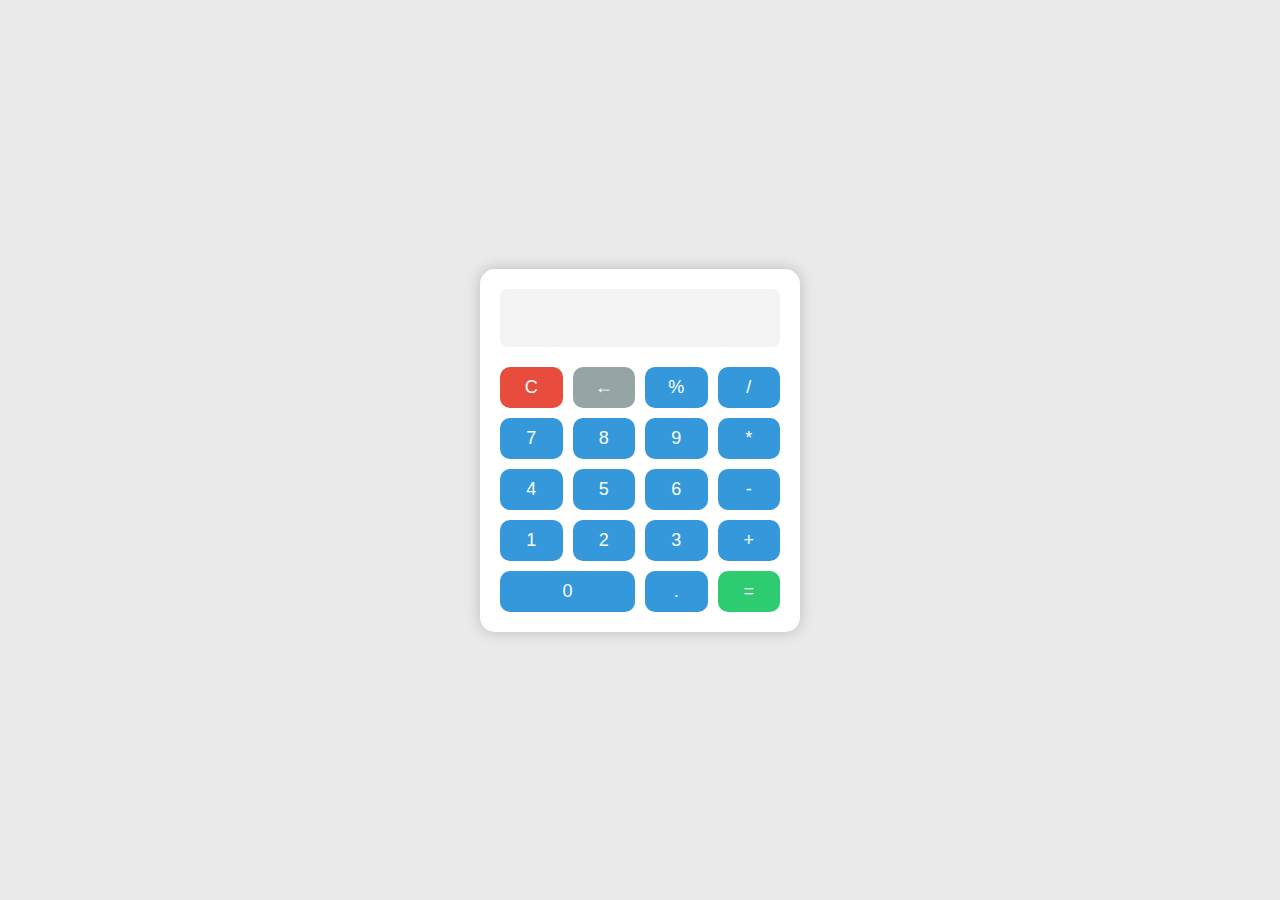
<file: index.html>
<!DOCTYPE html>
<html lang="en">
<head>
    <meta charset="UTF-8">
    <meta name="viewport" content="width=device-width, initial-scale=1.0">
    <title>Smart Calculator</title>
    <link rel="stylesheet" href="styles.css">
</head>
<body>
    
    <div class="calculator"> 
        <input type="text" name="" id="calDisplay" disabled class="inputtype">

        <!-- button -->
        <div class="buttons"> 
            <button onclick="clearDisplay ()" class="clear"> C</button>
            <button onclick="backspace ()" class="back"> &larr;</button>
            <button onclick="appendValue ('%')"> %</button>
            <button onclick="appendValue ('/')"> /</button>

            <button onclick="appendValue ('7')"> 7</button>
            <button onclick="appendValue ('8')"> 8</button>
            <button onclick="appendValue ('9')"> 9</button>
            <button onclick="appendValue ('*')"> *</button>

            <button onclick="appendValue ('4')"> 4</button>
            <button onclick="appendValue ('5')"> 5</button>
            <button onclick="appendValue ('6')"> 6</button>
            <button onclick="appendValue ('-')"> -</button>

            <button onclick="appendValue ('1')"> 1</button>
            <button onclick="appendValue ('2')"> 2</button>
            <button onclick="appendValue ('3')"> 3</button>
            <button onclick="appendValue ('+')"> +</button>

            <button onclick="appendValue ('0')" class="zero"> 0</button>
            <button onclick="appendValue ('.')"> .</button>
            <button onclick="calculate ()" class="equal"> =</button>
        </div>
    </div>

<script src="scripts.js"></script>

</body>
</html>
</file>
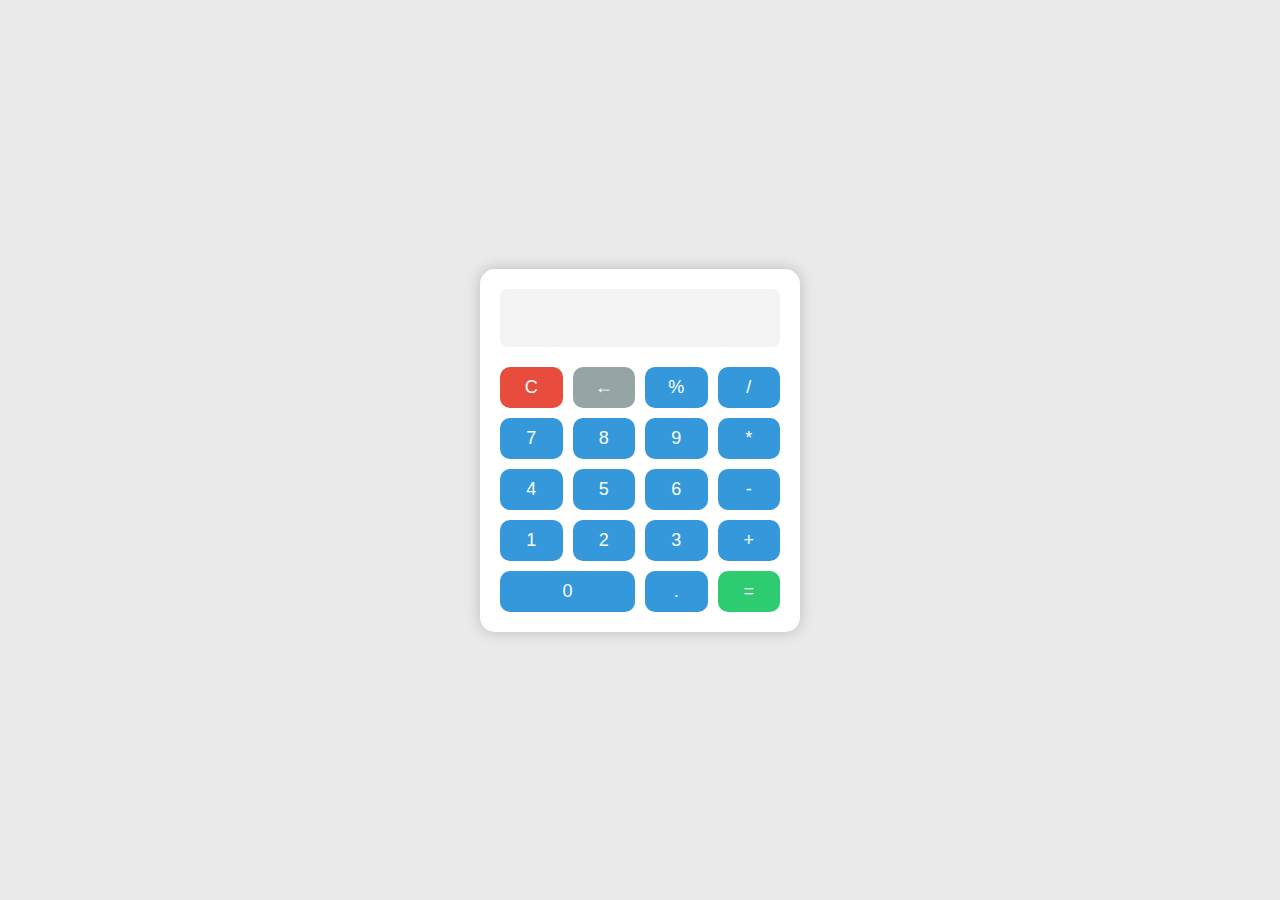
<file: Smart Calculator/index.html>
<!DOCTYPE html>
<html lang="en">
<head>
    <meta charset="UTF-8">
    <meta name="viewport" content="width=device-width, initial-scale=1.0">
    <title>Smart Calculator</title>
    <link rel="stylesheet" href="styles.css">
</head>
<body>
    
    <div class="calculator"> 
        <input type="text" name="" id="calDisplay" disabled class="inputtype">

        <!-- button -->
        <div class="buttons"> 
            <button onclick="clearDisplay ()" class="clear"> C</button>
            <button onclick="backspace ()" class="back"> &larr;</button>
            <button onclick="appendValue ('%')"> %</button>
            <button onclick="appendValue ('/')"> /</button>

            <button onclick="appendValue ('7')"> 7</button>
            <button onclick="appendValue ('8')"> 8</button>
            <button onclick="appendValue ('9')"> 9</button>
            <button onclick="appendValue ('*')"> *</button>

            <button onclick="appendValue ('4')"> 4</button>
            <button onclick="appendValue ('5')"> 5</button>
            <button onclick="appendValue ('6')"> 6</button>
            <button onclick="appendValue ('-')"> -</button>

            <button onclick="appendValue ('1')"> 1</button>
            <button onclick="appendValue ('2')"> 2</button>
            <button onclick="appendValue ('3')"> 3</button>
            <button onclick="appendValue ('+')"> +</button>

            <button onclick="appendValue ('0')" class="zero"> 0</button>
            <button onclick="appendValue ('.')"> .</button>
            <button onclick="calculate ()" class="equal"> =</button>
        </div>
    </div>

<script src="scripts.js"></script>

</body>
</html>
</file>
<file: styles.css>
*{
    box-sizing: border-box;
}

body{
    font-family: 'Segoe UI', sans-serif;
    background-color: #eaeaea;
    display: flex;
    justify-content: center;
    align-items: center;
    height: 100vh;
    margin: 0;
}

.calculator{
    background-color: #fff;
    padding: 20px;
    border-radius: 15px;
    box-shadow: 0 0 15px rgba(0,0,0, 0.2);
    width: 320px;
}

.inputtype{
    width: 100%;
    padding: 15px;
    font-size: 24px;
    text-align: right;
    margin-bottom: 20px;
    border: none;
    border-radius: 8px;
    background-color: #f3f3f3;
}

.buttons{
    display: grid;
    grid-template-columns: repeat(4,1fr);
    gap: 10px;
}

button{
    padding: 10px;
    font-size: 18px;
    border: none;
    border-radius: 10px;
    cursor: pointer;
    background-color: #3498db;
    color: #fff;
    transition: background 0.2s;
}

button:hover{
    background-color: #2980b9;
}

.clear{ background-color: #e74c3c;}
.back{ background-color: #95a5a6;}
.equal{ background-color: #2ecc71;}
.zero{ grid-column: span 2;}
</file>
<file: Smart Calculator/styles.css>
*{
    box-sizing: border-box;
}

body{
    font-family: 'Segoe UI', sans-serif;
    background-color: #eaeaea;
    display: flex;
    justify-content: center;
    align-items: center;
    height: 100vh;
    margin: 0;
}

.calculator{
    background-color: #fff;
    padding: 20px;
    border-radius: 15px;
    box-shadow: 0 0 15px rgba(0,0,0, 0.2);
    width: 320px;
}

.inputtype{
    width: 100%;
    padding: 15px;
    font-size: 24px;
    text-align: right;
    margin-bottom: 20px;
    border: none;
    border-radius: 8px;
    background-color: #f3f3f3;
}

.buttons{
    display: grid;
    grid-template-columns: repeat(4,1fr);
    gap: 10px;
}

button{
    padding: 10px;
    font-size: 18px;
    border: none;
    border-radius: 10px;
    cursor: pointer;
    background-color: #3498db;
    color: #fff;
    transition: background 0.2s;
}

button:hover{
    background-color: #2980b9;
}

.clear{ background-color: #e74c3c;}
.back{ background-color: #95a5a6;}
.equal{ background-color: #2ecc71;}
.zero{ grid-column: span 2;}
</file>
